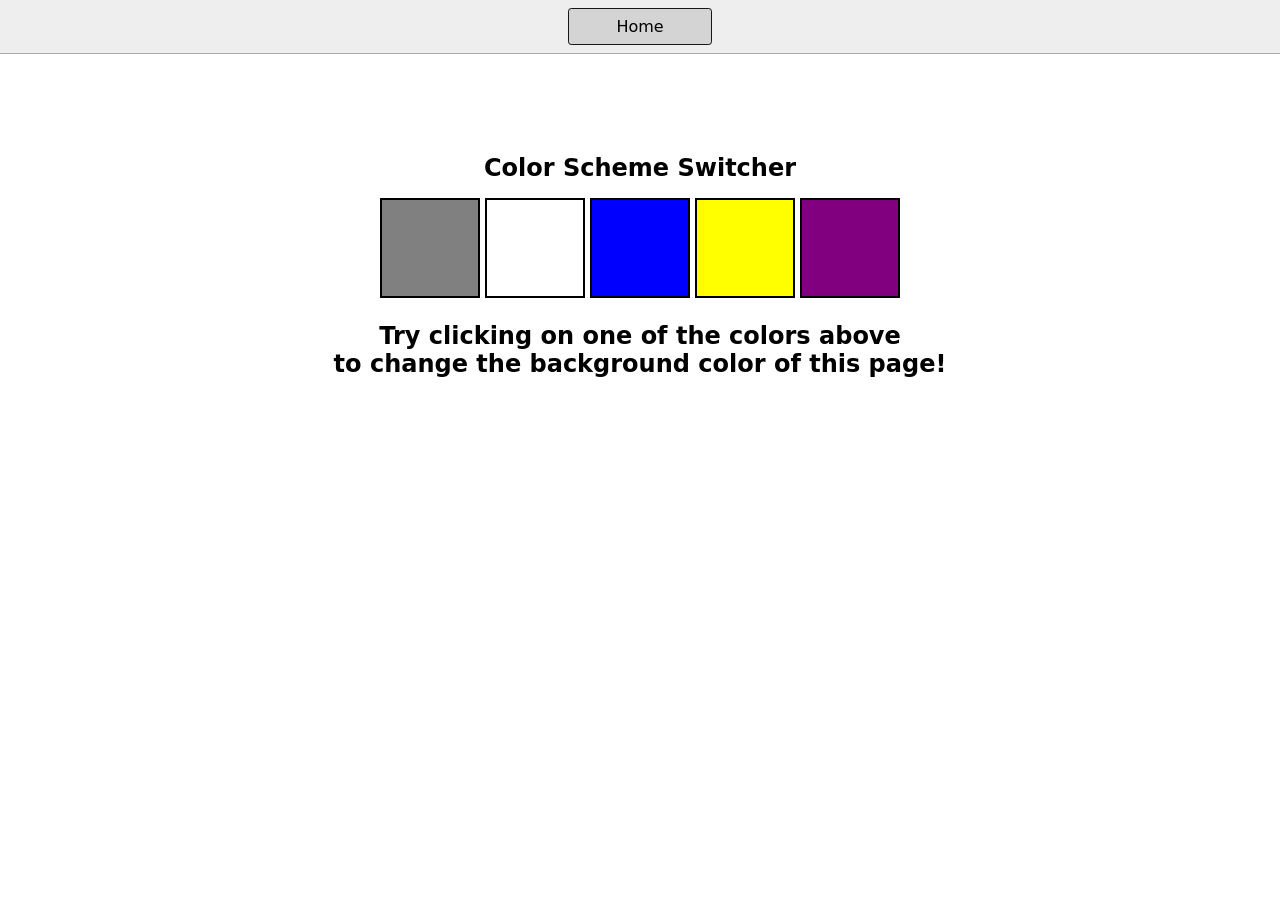
<file: 01-colourChanger/index.html>
<!DOCTYPE html>
<html lang="en">
  <head>
    <meta charset="UTF-8" />
    <meta name="viewport" content="width=device-width, initial-scale=1.0" />
    <meta http-equiv="X-UA-Compatible" content="ie=edge" />
    <link rel="stylesheet" href="style.css" />
    <link rel="stylesheet" href="../styles.css" />
    <title>JavaScript Background Color Switcher</title>
  </head>
  <body>
    <nav>
      <a href="/" aria-current="page" >Home</a>
      
    </nav>
    <div class="canvas">
      <!-- <a
        style="
          background-color: #fff;
          padding: 10px 30px;
          border-radius: 8px;
          color: #212121;
          text-decoration: none;
          border: 2px solid #212121;
        "
        href="../index.html"
        >Back to Home Page</a
      > -->
      <h1>Color Scheme Switcher</h1>
      <span class="button" id="grey"></span>
      <span class="button" id="white"></span>
      <span class="button" id="blue"></span>
      <span class="button" id="yellow"></span>
      <span class="button" id="purple"></span>
      <h2>
        Try clicking on one of the colors above
        <span>to change the background color of this page!</span>
      </h2>
    </div>
    <script src="script.js"></script>
  </body>
</html>
</file>
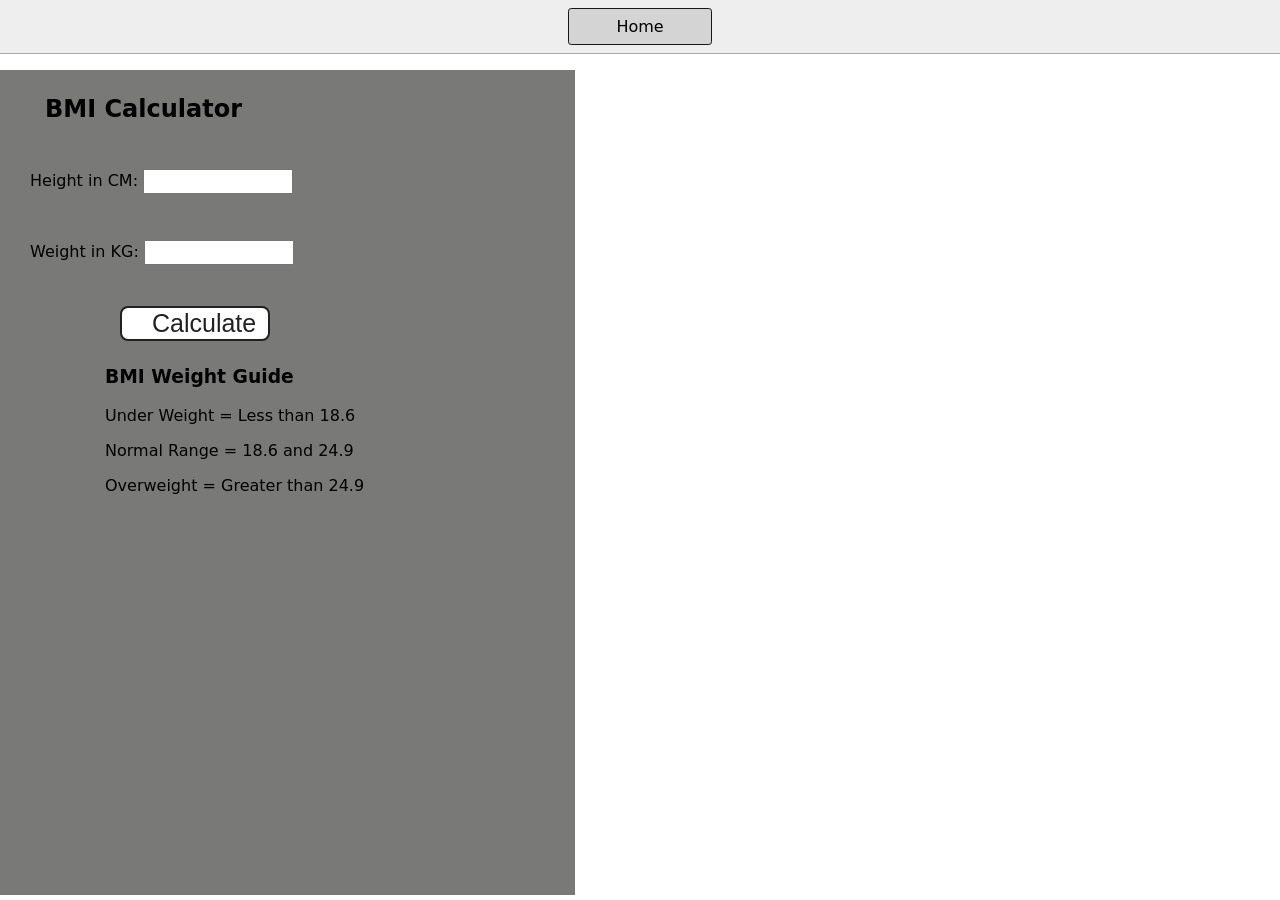
<file: 02-bmiCalculator/index.html>
<!DOCTYPE html>
<html lang="en">
  <head>
    <meta charset="UTF-8" />
    <meta name="viewport" content="width=device-width, initial-scale=1.0" />
    <meta http-equiv="X-UA-Compatible" content="ie=edge" />
    <link rel="stylesheet" href="style.css" />
    <link rel="stylesheet" href="../styles.css" />
    <title>BMI Calculator</title>
  </head>
  <body>
    <nav>
      <a href="/" aria-current="page">Home</a>
      
    </nav>
    <div class="container">
      <h1>BMI Calculator</h1>
      <form>
        <p><label>Height in CM: </label><input type="text" id="height" /></p>
        <p><label>Weight in KG: </label><input type="text" id="weight" /></p>
        <button>Calculate</button>
        <div id="results"></div>
        <div id="message"></div>
        <div id="weight-guide">
          <h3>BMI Weight Guide</h3>
          <p>Under Weight = Less than 18.6</p>
          <p>Normal Range = 18.6 and 24.9</p>
          <p>Overweight = Greater than 24.9</p>
        </div>
      </form>
    </div>
  </body>
  <script src="script.js"></script>
</html>
</file>
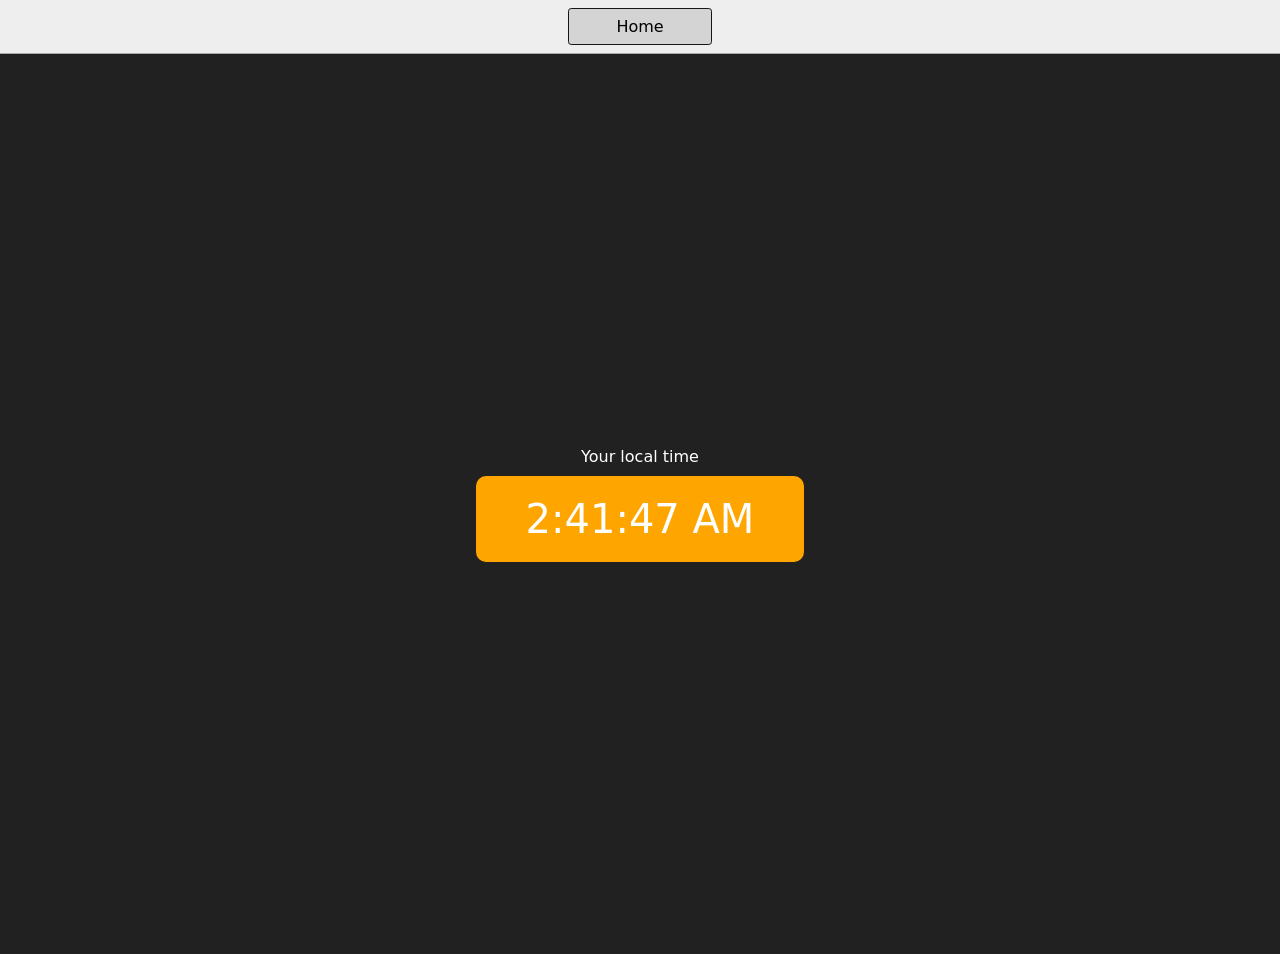
<file: 03-DigitalClock/index.html>
<!DOCTYPE html>
<html lang="en">
  <head>
    <meta charset="UTF-8" />
    <meta name="viewport" content="width=device-width, initial-scale=1.0" />
    <meta http-equiv="X-UA-Compatible" content="ie=edge" />
    <link rel="stylesheet" type="text/css" href="../styles.css" />
    <title>Your Local Time</title>
    <style>
      body {
        background-color: #212121;
        color: #fff;
      }
      .center {
        display: flex;
        height: 100vh;
        justify-content: center;
        align-items: center;
        flex-direction: column;
      }
      #clock {
        font-size: 40px;
        background-color: orange;
        padding: 20px 50px;
        margin-top: 10px;
        border-radius: 10px;
      }
    </style>
  </head>
  <body>
    <nav>
      <a href="/" aria-current="page">Home</a>
      
    </nav>
    <div class="center">
      <div id="banner"><span>Your local time</span></div>
      <div id="clock"></div>
    </div>
    <script src="script.js"></script>
  </body>
</html>
</file>
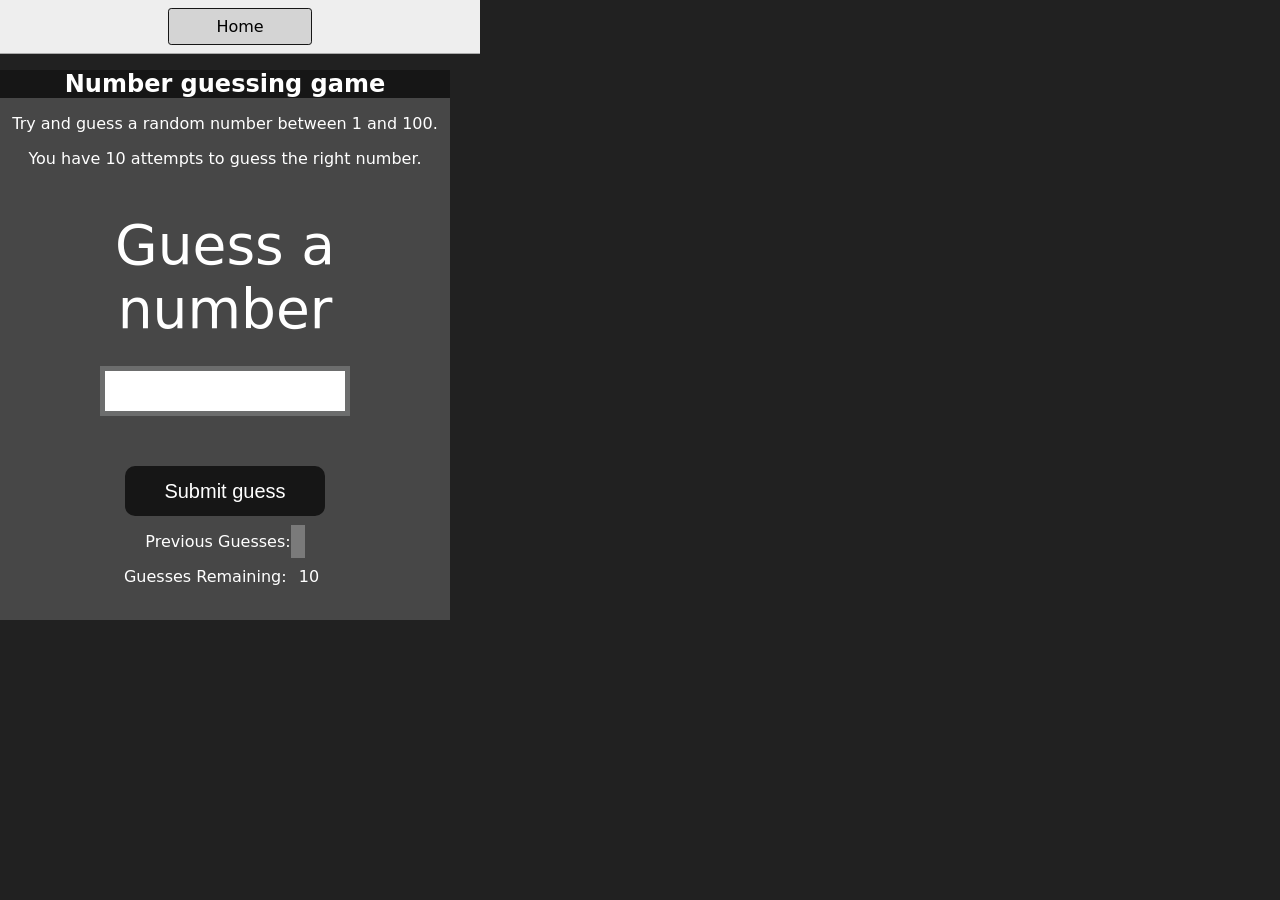
<file: 04-GuessTheNumber/index.html>
<!DOCTYPE html>
<html lang="en">
<head>
    <meta charset="UTF-8">
    <meta name="viewport" content="width=device-width, initial-scale=1.0">
    <meta http-equiv="X-UA-Compatible" content="ie=edge">
    <title>Number Guessing Game</title>
    <link rel="stylesheet" href="style.css">
    <link rel="stylesheet" href="../styles.css">
</head>
<body style="background-color:#212121; color:#fff;">
  <nav>
    <a href="/" aria-current="page">Home</a>
    
  </nav>
    
    <div id="wrapper">
      <h1>Number guessing game</h1>
    <p>Try and guess a random number between 1 and 100.</p>
    <p>You have 10 attempts to guess the right number.</p>
    </br>
        <form class="form">
            <label2 for="guessField" id="guess">Guess a number</label>
            <input type="text" id="guessField" class="guessField">
            <input type="submit" id="subt" value="Submit guess" class="guessSubmit">
        </form>

        <div class="resultParas">
            <p >Previous Guesses: <span class="guesses"></span></p>
            <p >Guesses Remaining: <span class="lastResult">10</span></p>
            <p class="lowOrHi"></p>
        </div>
    </div>
    <script src="script.js"></script>
</body>
</html>
</file>
<file: 01-colourChanger/style.css>
html {
  margin: 0;
}

span {
  display: block;
}
.canvas {
  margin: 100px auto 100px;
  width: 80%;
  text-align: center;
}

.button {
  width: 100px;
  height: 100px;
  border: solid black 2px;
  display: inline-block;
  
}

#grey {
  background: grey;
}

#white {
  background: white;
}
#blue {
  background: blue;
}
#yellow {
  background: yellow;
}
#purple{
  background: purple;
}
</file>
<file: styles.css>
* {
  box-sizing: border-box;
}

body {
  margin: 0;
  font-family: system-ui, sans-serif;
  color: black;
  background-color: white;
}

nav {
  display: flex;
  flex-wrap: wrap;
  align-items: center;
  justify-content: center;
  padding: 0.5rem;
  gap: 0.5rem;
  border-bottom: solid 1px #aaa;
  background-color: #eee;
}

nav a {
  display: inline-block;
  min-width: 9rem;
  padding: 0.5rem;
  border-radius: 0.2rem;
  border: solid 1px rgb(22, 22, 22);
  text-align: center;
  text-decoration: none;
  color: #1b1b1b;
}

nav a[aria-current='page'] {
  color: #000;
  background-color: #d4d4d4;
}

main {
  padding: 1rem;
}

h1 {
  font-weight: bold;
  font-size: 1.5rem;
}

.projects {
  display: flex;
  flex-direction: column;
}

.project-link {
  background-color: #fff;
  padding: 10px 30px;
  border-radius: 8px;
  color: #212121;
  text-decoration: none;
  border: 2px solid #212121;
  margin-top: 5px;
}
</file>
<file: 02-bmiCalculator/style.css>
.container {
  width: 575px;
  height: 825px;

  background-color: #797978;
  padding-left: 30px;
}
#height,
#weight {
  width: 150px;
  height: 25px;
  margin-top: 30px;
}

#weight-guide {
  margin-left: 75px;
  margin-top: 25px;
}

#results {
  font-size: 35px;
  margin-left: 90px;
  margin-top: 20px;
  color: rgb(241, 241, 241);
}
#message {
  font-size: 35px;
  margin-left: 90px;
  margin-top: 20px;
  color: rgb(241, 241, 241);
}
button {
  width: 150px;
  height: 35px;
  margin-left: 90px;
  margin-top: 25px;
  background-color: #fff;
  padding: 1px 30px;
  border-radius: 8px;
  color: #212121;
  text-decoration: none;
  border: 2px solid #212121;

  font-size: 25px;
}

h1 {
  padding-left: 15px;
  padding-top: 25px;
  
}
</file>
<file: 04-GuessTheNumber/style.css>
html {
  font-family: sans-serif;
}

body {
  width: 300px;
  max-width: 750px;
  min-width: 480px;
  margin: 0 auto;
  background-color: #212121;
}

.lastResult {
  color: white;
  padding: 7px;
}

.guesses {
  color: white;
  padding: 7px;
}

button {
  background-color: #141414;
  color: #fff;
  width: 250px;
  height: 50px;
  border-radius: 25px;
  font-size: 30px;
  border-style: none;
  margin-top: 30px;
  /* margin-left: 50px; */
}

#subt {
  background-color: #161616;
  color: #ffffff;
  width: 200px;
  height: 50px;
  border-radius: 10px;
  font-size: 20px;
  border-style: none;
  margin-top: 50px;
  /* margin-left: 75px; */
}

#guessField {
  color: #000;
  width: 250px;
  height: 50px;
  font-size: 30px;
  border-style: none;
  margin-top: 25px;

  /* margin-left: 50px; */
  border: 5px solid #6c6d6d;
  text-align: center;
}

#guess {
  font-size: 55px;
  /* margin-left: 90px; */
  margin-top: 120px;
  color: #fff;
}

.guesses {
  background-color: #7a7a7a;
}

#wrapper {
  box-sizing: border-box;
  text-align: center;
  width: 450px;
  height: 550px;
  background-color: #474747;
  color: #fff;
  font-size: 25px;
}

h1 {
  background-color: #161616;

  color: #fff;
  text-align: center;
}

p {
  font-size: 16px;
  text-align: center;
}
</file>
